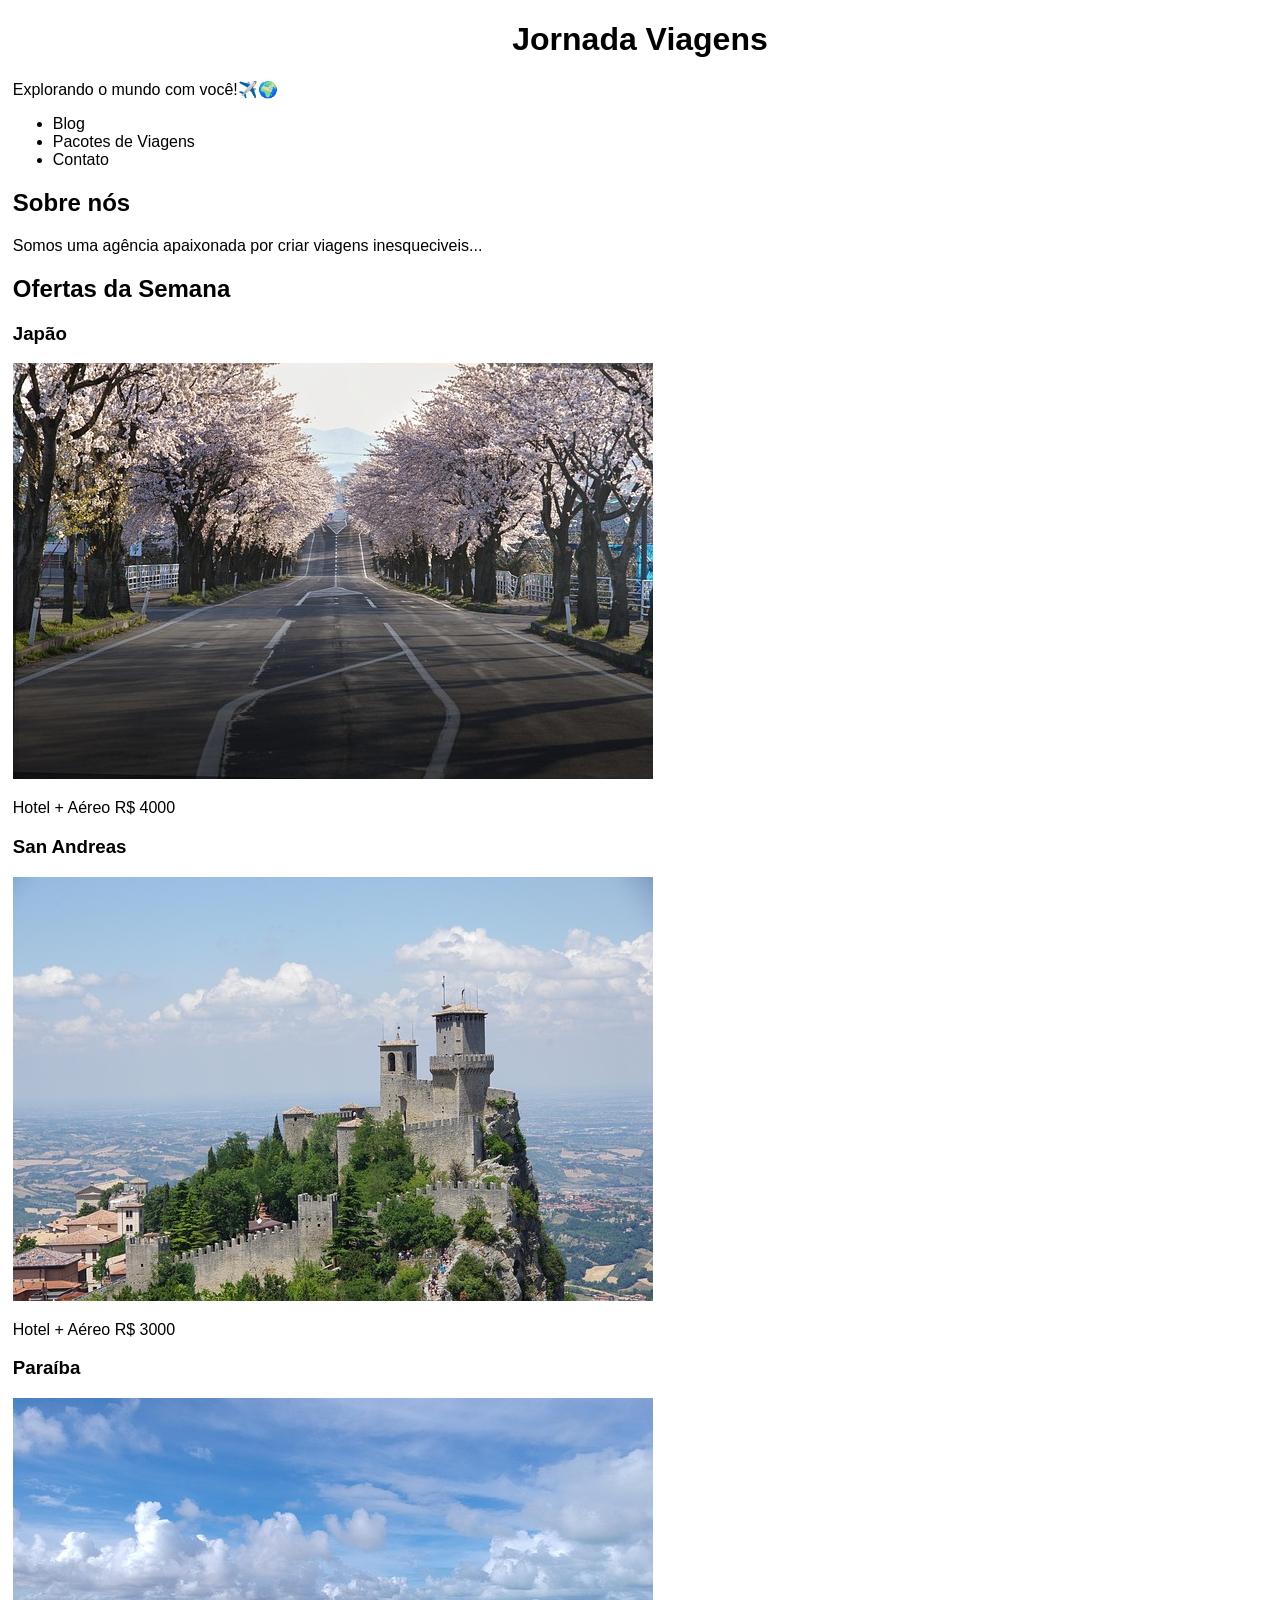
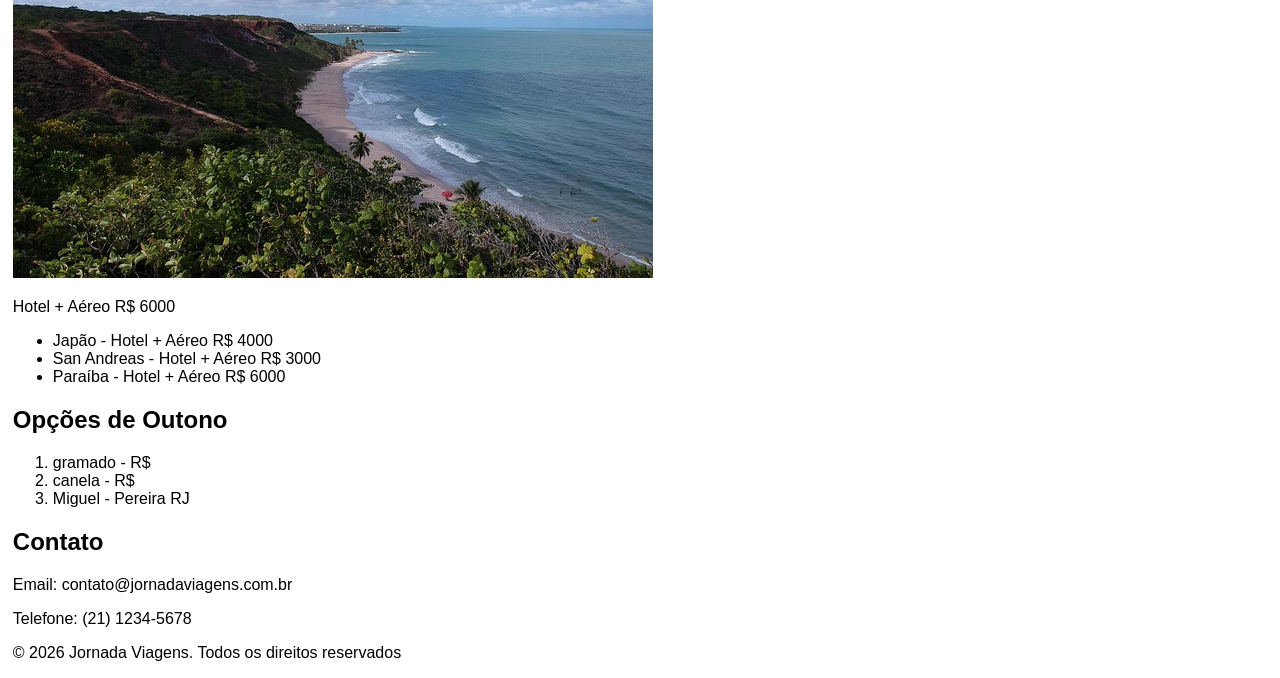
<file: index.html>
<!DOCTYPE html>
<html lang="pt-BR">
<head>
    <meta charset="UTF-8">
    <meta name="viewport" content="width=device-width, initial-scale=1.0">
    <title>Jornada Viagens</title>
    <link rel="stylesheet" href="css/style.css">
</head>
<body>
    <header>
        <h1>Jornada Viagens</h1>
        <p>Explorando o mundo com você!✈️🌍</p>
    </header>
    <nav>
        <ul>
            <li>Blog</li>
            <li>Pacotes de Viagens</li>
            <li>Contato</li>
        </ul>
    </nav>
    <main> <!-- area principal da página -->
        <section id="sobre">
            <h2>Sobre nós</h2>
            <p>
                Somos uma agência apaixonada por criar viagens inesqueciveis... 
            </p>
        </section>
        <section id="pacotes">
            <h2>Ofertas da Semana</h2>
            <article id=japao>
                <h3>Japão</h3>
                <img src="img/japao.jpg" alt="">
                <p>Hotel + Aéreo R$ 4000</p>
            </article>
            <article id="sanandreas">
                <h3>San Andreas</h3>
                <img src="img/san-andreas.jpg" alt="">
                <p>Hotel + Aéreo R$ 3000</p>
            </article>
            <article id="paraiba">
                <h3>Paraíba</h3>
                <img src="img/paraiba.jpg" alt="">
                <p>Hotel + Aéreo R$ 6000</p>
            </article>
            <ul type="disk"> <!--square / circle / disk(padrão)-->
                <li>Japão - Hotel + Aéreo R$ 4000</li>
                <li>San Andreas - Hotel + Aéreo R$ 3000</li>
                <li>Paraíba - Hotel + Aéreo R$ 6000</li>
            </ul>
            <h2>Opções de Outono</h2>
            <!-- lista ordenada ou lista numerada -->
            <ol> <!-- a, A, 1, i, I -->
                <li>gramado - R$</li>
                <li>canela - R$</li>
                <li>Miguel - Pereira RJ</li>
            </ol>
        </section>
        <section id="contato">
            <h2>Contato</h2>
            <p>Email: contato@jornadaviagens.com.br</p>
            <p>Telefone: (21) 1234-5678</p>
        </section>

    </main>
    <footer> <!-- Rodapé da página -->
        <p>&copy; 2026 Jornada Viagens. Todos os direitos reservados</p>
    </footer>

</body>

</html>
</file>
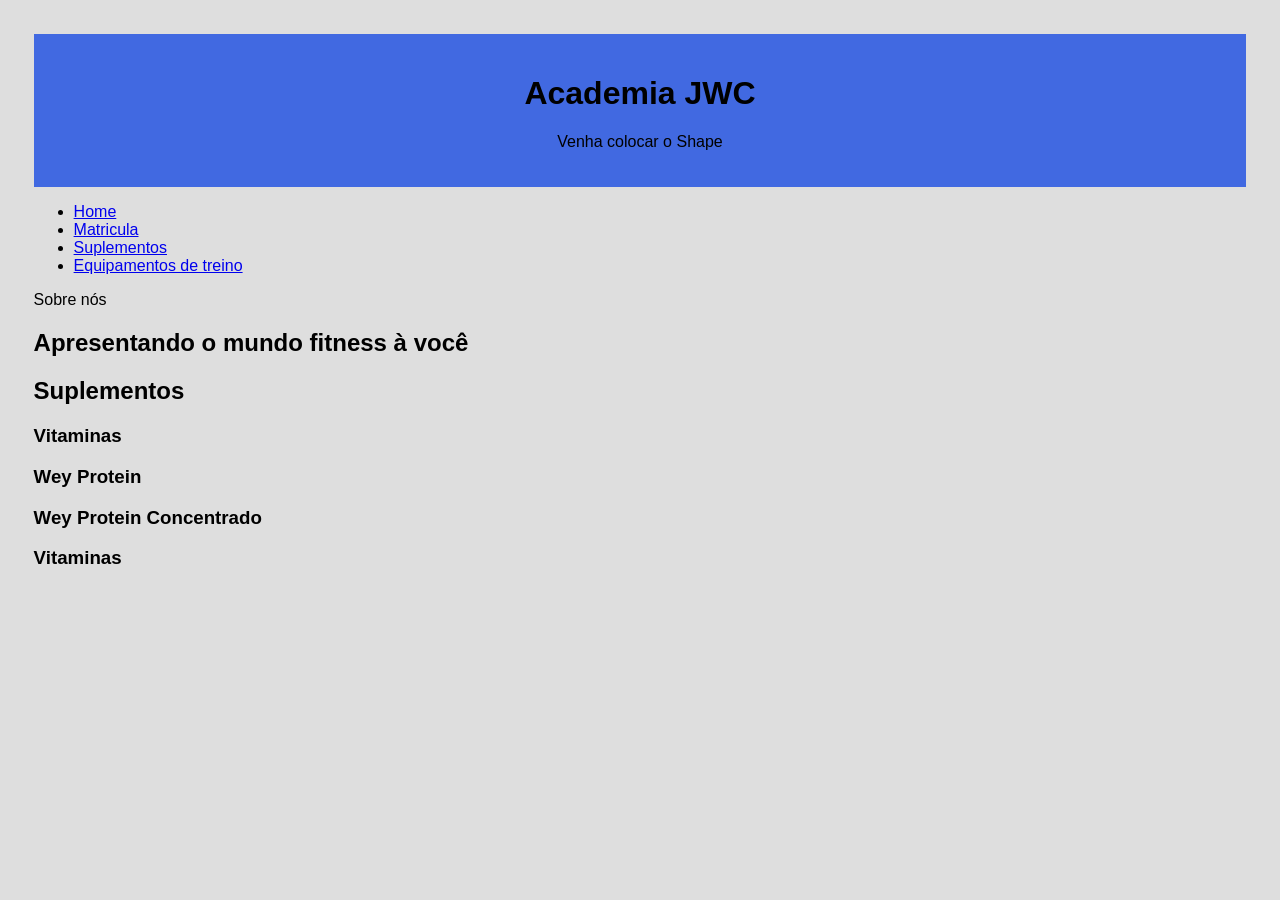
<file: avaliacao_final/index.html>
<!DOCTYPE html>
<html lang="pt-BR">

<head>
    <meta charset="UTF-8">
    <meta http-equiv="X-UA-Compatible" content="IE=edge">
    <meta name="viewport" content="width=device-width, initial-scale=1.0">
    <title>Academia JWC</title>
    <link rel="stylesheet" href="css/style.css">
</head>

<body>
    <header>
        <h1>Academia JWC</h1>
        <p>Venha colocar o Shape</p>
    </header>
    <nav>
        <ul>
            <li><a href="index.html">Home</a></li>
            <li><a href="matricula.html">Matricula</a></li>
            <li><a href="suplementos.html">Suplementos</a></li>
            <li><a href="Eqp-de-treino.html">Equipamentos de treino</a></li>
        </ul>
    </nav>
    <main>
        <!-- Área príncipal da página -->
        <section id="sobre">Sobre nós
            <h2>Apresentando o mundo fitness à você</h2>
        </section>
        <section id="suplementos">
            <h2>Suplementos<strong></h2>
            <section>
                <h3>
                    Vitaminas
                </h3>
            </section>
            <section>
                <h3>
                    Wey Protein
                </h3>
            </section>
            <section>
                <h3>
                    Wey Protein Concentrado
                </h3>
            </section>
            <section>
                <h3>
                    Vitaminas
                </h3>
            </section>
        </section>
    </main>

</body>

</html>
</file>
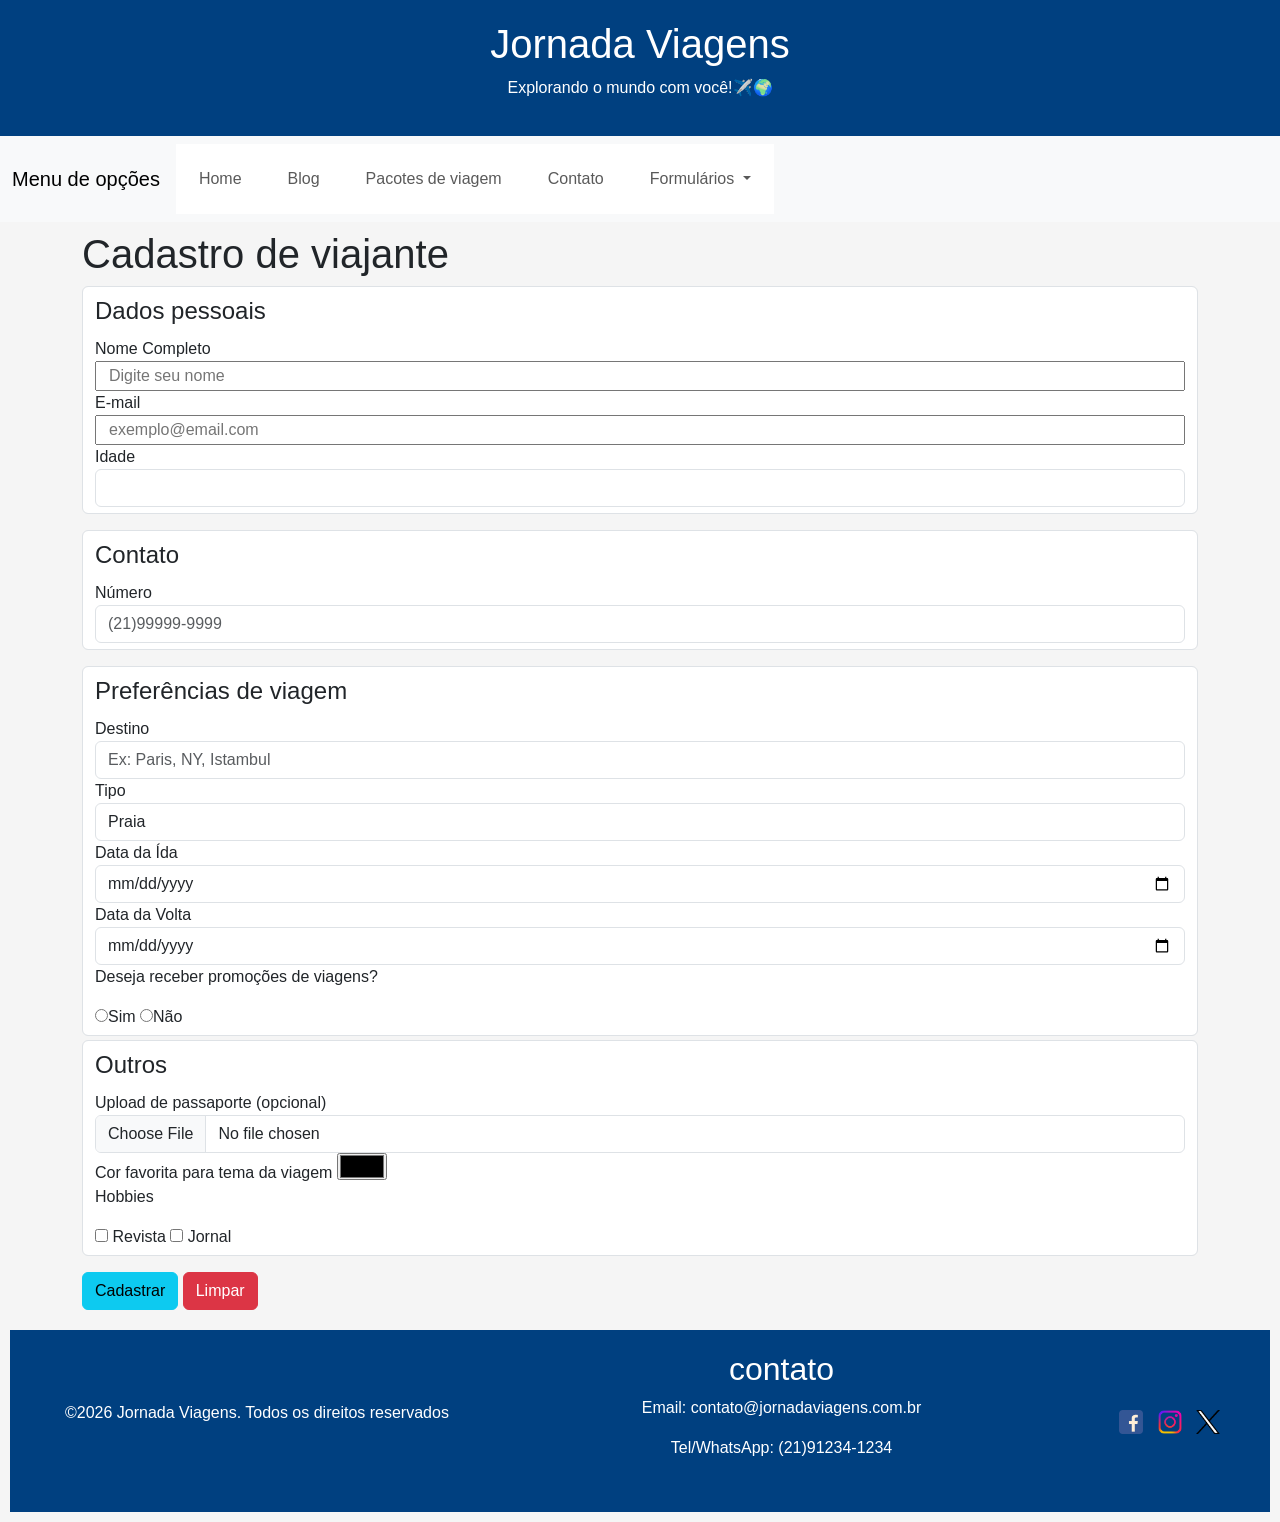
<file: aula/cadastro.html>
<!DOCTYPE html>
<html lang="pt-BR">

<head>
    <meta charset="UTF-8">
    <meta http-equiv="X-UA-Compatible" content="IE=edge">
    <meta name="viewport" content="width=device-width, initial-scale=1.0">
    <title>Formulário de Cadastro</title>
</head>
<link href="https://cdn.jsdelivr.net/npm/bootstrap@5.3.8/dist/css/bootstrap.min.css" rel="stylesheet"
    integrity="sha384-sRIl4kxILFvY47J16cr9ZwB07vP4J8+LH7qKQnuqkuIAvNWLzeN8tE5YBujZqJLB" crossorigin="anonymous">
<link rel="stylesheet" href="css/style.css">

<body>
    <header class="fixed-top">
        <div class="header">
            <h1>Jornada Viagens</h1>
            <p>Explorando o mundo com você!✈️🌍</p>
        </div>
        <nav class="navbar navbar-expand-lg bg-body-tertiary">
            <div class="container-fluid">
                <a class="navbar-brand" href="#">Menu de opções</a>
                <button class="navbar-toggler" type="button" data-bs-toggle="collapse"
                    data-bs-target="#navbarNavDropdown" aria-controls="navbarNavDropdown" aria-expanded="false"
                    aria-label="Toggle navigation">
                    <span class="navbar-toggler-icon"></span>
                </button>
                <div class="collapse navbar-collapse" id="navbarNavDropdown">
                    <ul class="navbar-nav">
                        <li class="nav-item">
                            <a class="nav-link" href="index.html">Home</a>
                        </li>
                        <li class="nav-item">
                            <a class="nav-link" href="https://www.umviajante.com.br/" target="_blank">Blog</a>
                        </li>
                        <li class="nav-item">
                            <a class="nav-link" href="pacotes.html">Pacotes de viagem</a>
                        </li>
                        <li class="nav-item">
                            <a class="nav-link" href="#contato">Contato</a>
                        </li>
                        <li class="nav-item dropdown">
                            <a class="nav-link dropdown-toggle" href="#" role="button" data-bs-toggle="dropdown"
                                aria-expanded="false">
                                Formulários
                            </a>
                            <ul class="dropdown-menu">
                                <li><a class="dropdown-item" href="cadastro.html">Cadastro</a></li>
                                <li><a class="dropdown-item" href="#">Another action</a></li>
                                <li><a class="dropdown-item" href="#">Something else here</a></li>
                            </ul>
                        </li>
                    </ul>
                </div>
            </div>
        </nav>
    </header>
    <main style="margin-top: 220px" class="container";>
        <!-- area principal da página -->
        <h1>Cadastro de viajante</h1>
        <form action="#" onsubmit="enviarFormulario(event)" method="get" enctype="multipart/form-data">
            <!-- DADOS PESSOAIS -->
            <fieldset class="form-control mb-3">
                <legend>Dados pessoais</legend>
                <label for="nome">Nome Completo</label>
                <input type="text" name="nome" class="container" id="nome" placeholder="Digite seu nome"
                    title="Digite seu nome completo sem abreviações" class="form-control" maxlength="10" required>
                <label for="email">E-mail</label>
                <input type="email" class="container" name="email" id="email" placeholder="exemplo@email.com" required>
                <label for="idade">Idade</label>
                <input type="number" name="idade" id="idade" class="form-control" onchange="verificarIdade()" required>
            </fieldset>
            <fieldset class="form-control mb-3">
                <legend>Contato</legend>
                <label for="telefone">Número</label>
                <input type="tel" name="telefone" class="form-control" id="telefone" placeholder="(21)99999-9999"
                    pattern="^(\d{2}\)\d{5}-\d{4}$" required>
            </fieldset>
            <fieldset class="form-control mb-1">
                <legend>Preferências de viagem</legend>
                <label for="destino">Destino</label>
                <input type="text" name="destino" id="destino" class="form-control"
                    placeholder="Ex: Paris, NY, Istambul">
                <label for="tipo">Tipo</label>
                <Select name="tipo" id="tipo" class="form-control">
                    <option value="praia">Praia</option>
                    <option value="aventura">Aventura</option>
                    <option value="romantica">Romântica</option>
                    <option value="cultural">Cultural</option>
                </Select>
                <label for="dataIda">Data da Ída</label>
                <input type="date" name="dataIda" id="dataIda" class="form-control">
                <label for="dataVolta">Data da Volta</label>
                <input type="date" name="dataVolta" id="dataVolta" class="form-control">
                <p>Deseja receber promoções de viagens?</p>
                <input type="radio" name="promo" id="sim" value="sim"><label for="sim">Sim</label>
                <input type="radio" name="promo" id="nao" value="nao"><label for="nao">Não</label>
            </fieldset>
            <fieldset class="form-control mb-3">
                <legend>Outros</legend>
                <label for="passaporte">Upload de passaporte (opcional)</label>
                <input type="file" name="passaporte" id="passsaporte" class="form-control">
                <label for="cor">Cor favorita para tema da viagem</label>
                <input type="color" name="cor" id="cor">
                <p>Hobbies</p>
                <input type="checkbox" name="hobbies1" id="revista">
                <label for="revista">Revista</label>
                <input type="checkbox" name="hobbies2" id="jornal">
                <label for="Jornal">Jornal</label>
            </fieldset>

            <button type="submit" class="btn btn-info">Cadastrar</button>
            <button type="reset" class="btn btn-danger">Limpar</button>

        </form>
        <div id="resultado"></div>
    </main>
    <footer>
        <!-- Rodapé da página -->
        <div class="footer-container">
            <div class="footer-copy">
                <p>&copy;2026 Jornada Viagens. Todos os direitos reservados</p>
            </div>
            <!-- criar uma ancora de link -->
            <a name="contato"></a>
            <address class="footer-contato">
                <h2>contato</h2>
                <p>Email: contato@jornadaviagens.com.br
                <p>Tel/WhatsApp: (21)91234-1234
            </address>
            <nav class="footer-redes" aria-label="Redes Sociais">
                <a href="https://pt-br.facebook.com" target="_blank" aria-label="facebook"><img
                        src="img/facebook-icon.png"></a>
                <a href="https://www.instagram.com" target="_blank" aria-label="instagram"><img
                        src="img/instagram-icon.png"></a>
                <a href="https://x.com" target="_blank" aria-label="x"><img src="img/x-icon.png"></a>
            </nav>
        </div>
    </footer>
    <script src="https://cdn.jsdelivr.net/npm/bootstrap@5.3.8/dist/js/bootstrap.bundle.min.js"
        integrity="sha384-FKyoEForCGlyvwx9Hj09JcYn3nv7wiPVlz7YYwJrWVcXK/BmnVDxM+D2scQbITxI"
        crossorigin="anonymous"></script>
    <script src="js/script.js"></script>
</body>
</html>
</file>
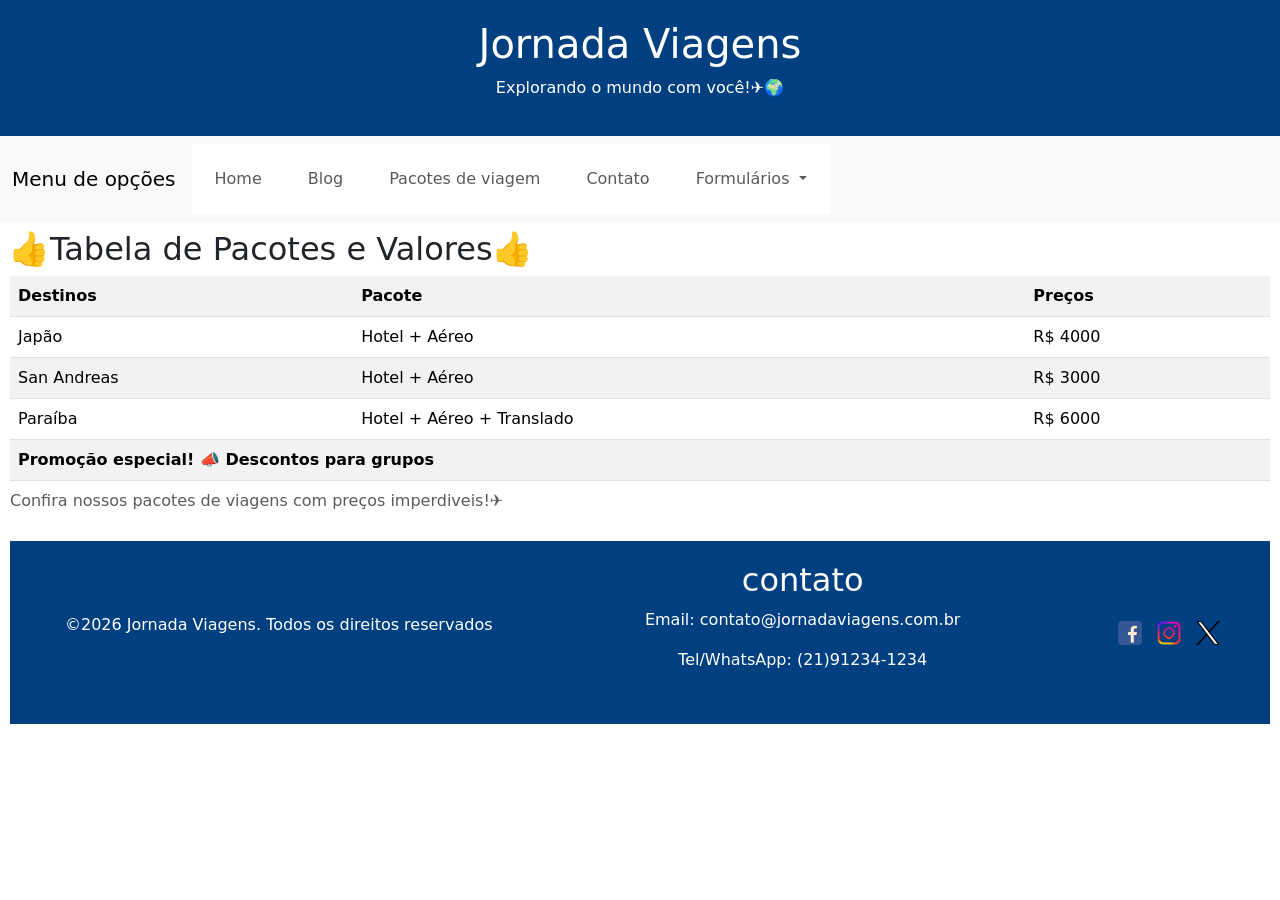
<file: aula/pacotes.html>
<!DOCTYPE html>
<html lang="pt-BR">

<head>
    <meta charset="UTF-8">
    <meta http-equiv="X-UA-Compatible" content="IE=edge">
    <meta name="viewport" content="width=device-width, initial-scale=1.0">
    <title>Pacotes de Viagens</title>
    <link rel="stylesheet" href="css/style.css">
    <link href="https://cdn.jsdelivr.net/npm/bootstrap@5.3.8/dist/css/bootstrap.min.css" rel="stylesheet"
        integrity="sha384-sRIl4kxILFvY47J16cr9ZwB07vP4J8+LH7qKQnuqkuIAvNWLzeN8tE5YBujZqJLB" crossorigin="anonymous">
</head>

<body>
    <header class="fixed-top">
        <div  class="header">
            <h1>Jornada Viagens</h1>
            <p>Explorando o mundo com você!✈️🌍</p>
        </div>
        <nav class="navbar navbar-expand-lg bg-body-tertiary">
            <div class="container-fluid">
                <a class="navbar-brand" href="#">Menu de opções</a>
                <button class="navbar-toggler" type="button" data-bs-toggle="collapse"
                    data-bs-target="#navbarNavDropdown" aria-controls="navbarNavDropdown" aria-expanded="false"
                    aria-label="Toggle navigation">
                    <span class="navbar-toggler-icon"></span>
                </button>
                <div class="collapse navbar-collapse" id="navbarNavDropdown">
                    <ul class="navbar-nav">
                        <li class="nav-item">
                            <a class="nav-link" href="index.html">Home</a>
                        </li>
                        <li class="nav-item">
                            <a class="nav-link" href="https://www.umviajante.com.br/" target="_blank">Blog</a>
                        </li>
                        <li class="nav-item">
                            <a class="nav-link" href="pacotes.html">Pacotes de viagem</a>
                        </li>
                        <li class="nav-item">
                            <a class="nav-link" href="#contato">Contato</a>
                        </li>
                        <li class="nav-item dropdown">
                            <a class="nav-link dropdown-toggle" href="#" role="button" data-bs-toggle="dropdown"
                                aria-expanded="false">
                                Formulários
                            </a>
                            <ul class="dropdown-menu">
                                <li><a class="dropdown-item" href="cadastro.html">Cadastro</a></li>
                                <li><a class="dropdown-item" href="#">Another action</a></li>
                                <li><a class="dropdown-item" href="#">Something else here</a></li>
                            </ul>
                        </li>
                    </ul>
                </div>
            </div>
        </nav>
    </header>
    <main style="margin-top: 220px;">
        <section id="tabela-precos">
            <h2>👍Tabela de Pacotes e Valores👍</h2>
            <table class="table table-striped">
                <caption>Confira nossos pacotes de viagens com preços imperdiveis!✈️</caption>
                <tr>
                    <th>Destinos</th>
                    <th>Pacote</th>
                    <th>Preços</th>
                </tr>
                <tr>
                    <td>Japão</td>
                    <td>Hotel + Aéreo</td>
                    <td>R$ 4000</td>
                </tr>
                <tr>
                    <td>San Andreas</td>
                    <td>Hotel + Aéreo</td>
                    <td>R$ 3000</td>
                </tr>
                <tr>
                    <td>Paraíba</td>
                    <td>Hotel + Aéreo + Translado</td>
                    <td>R$ 6000</td>
                </tr>
                <tr>
                    <td colspan="3"><strong>Promoção especial! 📣 Descontos para grupos</strong></td>
                </tr>
            </table>
        </section>
    </main>
    <footer>
        <!-- Rodapé da página -->
        <div class="footer-container">
            <div class="footer-copy">
                <p>&copy;2026 Jornada Viagens. Todos os direitos reservados</p>
            </div>
            <!-- criar uma ancora de link -->
            <a name="contato"></a>
            <address class="footer-contato">
                <h2>contato</h2>
                <p>Email: contato@jornadaviagens.com.br
                <p>Tel/WhatsApp: (21)91234-1234
            </address>
            <nav class="footer-redes" aria-label="Redes Sociais">
                <a href="https://pt-br.facebook.com" target="_blank" aria-label="facebook"><img
                        src="img/facebook-icon.png"></a>
                <a href="https://www.instagram.com" target="_blank" aria-label="instagram"><img
                        src="img/instagram-icon.png"></a>
                <a href="https://x.com" target="_blank" aria-label="x"><img src="img/x-icon.png"></a>
            </nav>
        </div>
    </footer>
    <script src="https://cdn.jsdelivr.net/npm/bootstrap@5.3.8/dist/js/bootstrap.bundle.min.js"
        integrity="sha384-FKyoEForCGlyvwx9Hj09JcYn3nv7wiPVlz7YYwJrWVcXK/BmnVDxM+D2scQbITxI"
        crossorigin="anonymous"></script>
</body>

</html>
</file>
<file: css/style.css>
body {
    font-family: Arial, sans-serif;
    margin: 1%;
    background-color: #FFF;
}
h1 {
    text-align:center;
}
</file>
<file: avaliacao_final/css/style.css>
body {
    font-family: sans-serif, arial;
    color: #000;
    padding: 2%;
    background-color: #dedede;
    
}
header {
    text-align: center;
    background-color: #4169e1;
    padding: 20px;
}
nav ul {
    background-color: #dedede;
    display: inline-block;
}
</file>
<file: aula/css/style.css>
/* resetar a página de configurações anteriores */
body{
    font-family: Arial, sans-serif; 
    margin: 0; 
    padding: 10px;
    text-align:justify;
    background-color: #f5f5f5;
}
/* estilizar o figure */
figure {
    margin: 25px;
}

/* estilizando o cabeçalho */
.header {
    background-color: #004080;
    color: #fff;
    padding: 20px;
    text-align: center;
}
.header img {
    display: block;
    margin: 0;
}
/* Estilizar o menu */
nav ul {
    padding: 0;
    background-color: #ffffff;
    margin: 0;
}
nav ul li {
    display: inline;
    padding: 15px;
}
nav ul li a{
    color: #afff;
    text-decoration: none;
    font-weight: bold;
}
/* Estilizar a seção pacote */
.pacote {
    display: inline-block;
    width: 350px;
    background-color: #fff;
    margin: 15px;
    border-radius: 10px;
    box-shadow: 5px 2px 10px rgba(0, 0, 0, 2);
}
.pacote img {
    border-radius: 5px;
}
/* Configuração de classe */
.preco {
    color: #ff6600;   /*   cor da fonte   */
    font-size: 18px;    /* tamanho da fonte */
    font-weight: bold;  /*     negrito      */
}
/* Estlização do rodapé */
/* estilização do rodapé */
footer {
    background-color: #004080;
    color: #fff;
    padding: 20px 0;
    margin-top: 20px;
}

.footer-container {
    display: flex;
    justify-content: space-between;
    align-items: center;
    max-width: 1200px;
    margin: 0 auto;
    padding: 0 20px;
}

.footer-container div {
    background-color: transparent;
    padding: 0 5px;
}

.footer-contato{
    flex-grow: 1; /*permite ocupar espaço e centralizar */
    text-align: center;
}

.footer-redes {
    text-align: right;
}

.footer-redes img {
    width: 24px;
    height: 24px;
    margin-left: 10px;
}
#midia {
    margin: 20px;
    text-align: center;
    border-radius: 10px;
    box-shadow: 5px 2px 10px rgb(176,196,222);
}
#midia video, #midia audio{
    display: block;
    margin: 10px auto;
    border-radius: 10px;
}

/* estilização do mapa */
.mapa {
    display: flex;
    flex-direction: column;
    /* deixar o titulo no topo */
    align-items: center;
    background-color: #f0f0;
    text-align: center;
}
.mapa h3 {
    margin-bottom: 10px;
}

/* organizar o mapa e o endereço lado a lado */
.mapa-conteudo {
    display: flex;
    flex-direction: row;
    /* manter os elementos na horizontal */
    align-items: center;
    justify-content: center;
    gap: 20px; /* espaçamento entre mapa e o endereço */
    width: 100%;
}
/* estiizando a tabela */
.tabela-viagem  {
    width: 100%;
    border-collapse: 10px;
    margin-top: 20px;
    border-color: rgb(41, 4, 41);
}
.tabela-viagem th, .tabela-viagem td {
    border: 1px solid #000000;
    padding: 10px;
    text-align: center;
}
.tabela-viagem th {
    background-color: #004080;
    color: #fff;
}
</file>
